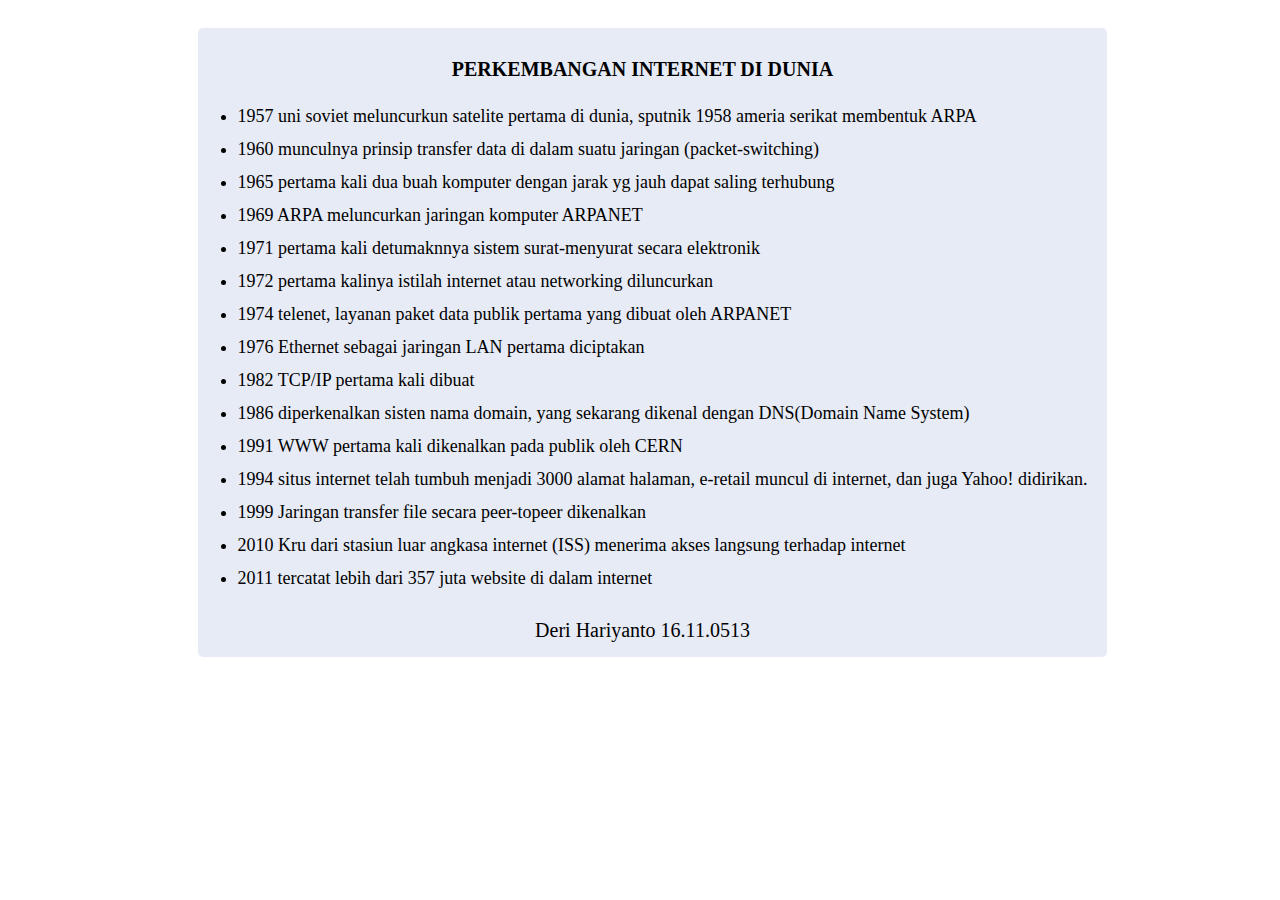
<file: CSS/index.html>
<!DOCTYPE html>
<html>
<head>
	<title>Sejarah Internet</title>
	<style type="text/css">
	*{
		font-family: "Times New Roman";	
	}
	body{
		background: url(http://www.melovewebdesign.com/wp-content/uploads/2014/03/Blurred_Background_3.jpg); 
	}
	.header{
		margin-top: 30px;
		margin-bottom: 25px;
		text-align: center;
		display: block;
	}	
	strong{
		font-size: 20px;
	}
	li{
		margin: 12px 0px;
		font-size: 18px;
	}
	.footer{
		font-size: 20px;
		margin-top: 30px;
	}
	.footer span{
		text-align: center;
		display: block;
	}
	.content{
		display: inline-block;
		padding-bottom: 15px;
		padding-right: 20px;
		background-color: rgba(195,206,231,.4);
		margin: auto;
		margin-top: 20px;
		position: relative;
		left: 15%;
		border-radius: 5px;
	}
	</style>
</head>
<body>
	<section class="content">
		<section class="header">
			<strong>
				PERKEMBANGAN INTERNET DI DUNIA	
			</strong>
		</section>
		<ul>
			<li>1957 uni soviet meluncurkun satelite pertama di dunia, sputnik 1958 ameria serikat membentuk ARPA</li>
			<li>1960 munculnya prinsip transfer data di dalam suatu jaringan (packet-switching)</li>
			<li>1965 pertama kali dua buah komputer dengan jarak yg jauh dapat saling terhubung </li>
			<li>1969 ARPA meluncurkan jaringan komputer ARPANET</li>
			<li>1971 pertama kali detumaknnya sistem surat-menyurat secara elektronik</li>
			<li>1972 pertama kalinya istilah internet atau networking diluncurkan</li>
			<li>1974 telenet, layanan paket data publik pertama yang dibuat oleh ARPANET</li>
			<li>1976 Ethernet sebagai jaringan LAN pertama diciptakan</li>
			<li>1982 TCP/IP pertama kali dibuat</li>
			<li>1986 diperkenalkan sisten nama domain, yang sekarang dikenal dengan DNS(Domain Name System) </li>
			<li>1991 WWW pertama kali dikenalkan pada publik oleh CERN</li>
			<li>1994 situs internet telah tumbuh menjadi 3000 alamat halaman, e-retail muncul di internet, dan juga Yahoo! didirikan.</li>
			<li>1999 Jaringan transfer file secara peer-topeer dikenalkan</li>
			<li>2010 Kru dari stasiun luar angkasa internet (ISS) menerima akses langsung terhadap internet</li>
			<li>2011 tercatat lebih dari 357 juta website di dalam internet</li>
		</ul>
		<section class="footer">
			<span>Deri Hariyanto 16.11.0513</span>
		</section>
	</section>
</body>
</html>
</file>
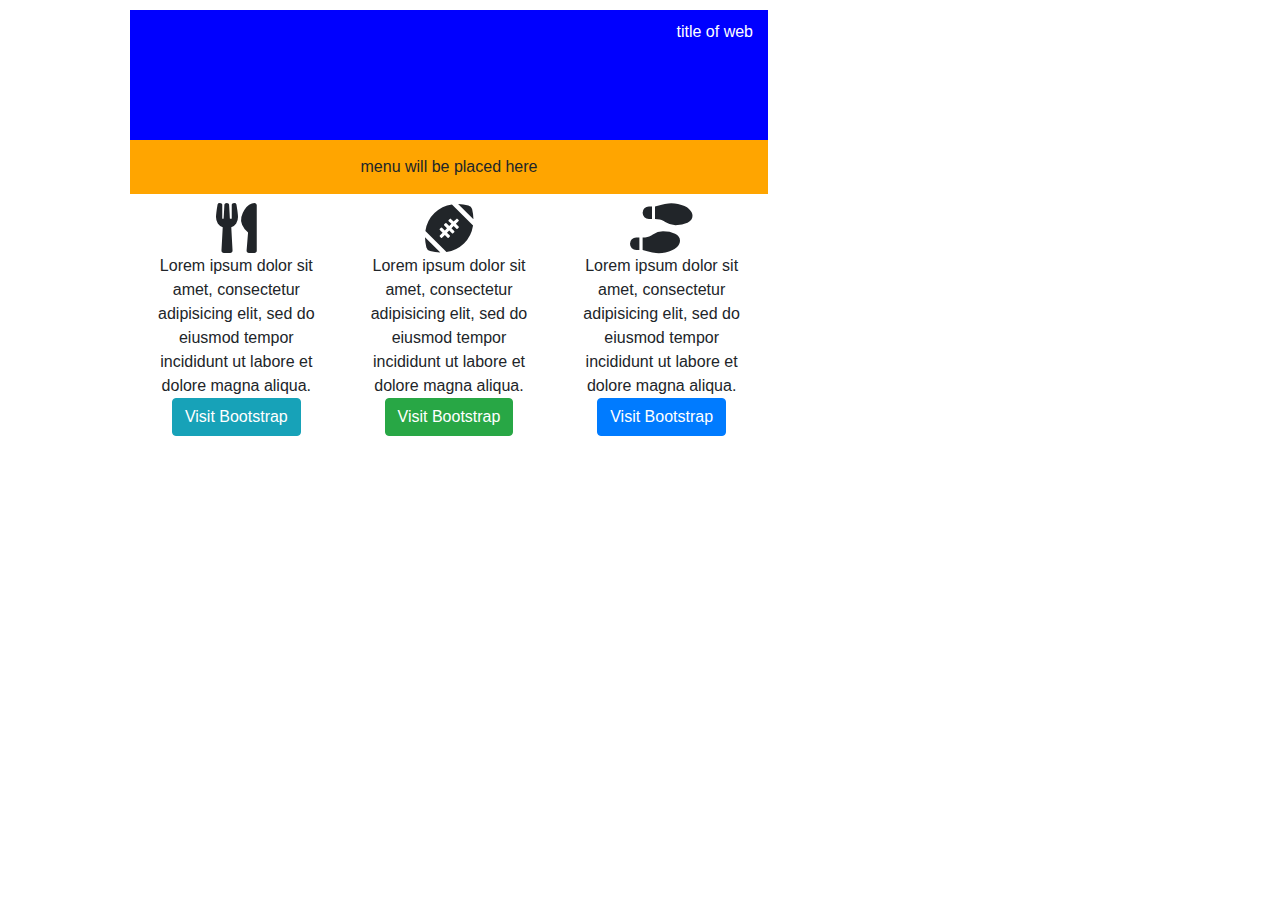
<file: layout-bootstrap-fontawesome/index.html>
<!DOCTYPE html>
<html>
<head>
	<title>asd</title>
	<link rel="stylesheet" type="text/css" href="assets/css/bootstrap.min.css">
	<link rel="stylesheet" type="text/css" href="assets/css/style.css">
	<link rel="stylesheet" type="text/css" href="https://use.fontawesome.com/releases/v5.0.13/css/all.css">
</head>
<body>
	<div class="container">
	
		<div class="row header">
			<div class="col-12">
				title of web
			</div>	
		</div>
		<div class="row menu">
			
				menu will be placed here
			
		</div>
		<div class="row">
			<div class="col-4 text-center">
				<p>
				<i class="fas fa-utensils"></i><br>
				Lorem ipsum dolor sit amet, consectetur adipisicing elit, sed do eiusmod
				tempor incididunt ut labore et dolore magna aliqua.
				<button type="button" class="btn btn-info">Visit Bootstrap</button>
				</p>
			</div>	
			<div class="col-4 text-center">
				<p>
				<i class="fas fa-football-ball"></i><br>
				Lorem ipsum dolor sit amet, consectetur adipisicing elit, sed do eiusmod
				tempor incididunt ut labore et dolore magna aliqua.
				<button type="button" class="btn btn-success">Visit Bootstrap</button>
				</p>
			</div>	
			<div class="col-4 text-center">
				<p>
				<i class="fas fa-shoe-prints"></i><br>
				Lorem ipsum dolor sit amet, consectetur adipisicing elit, sed do eiusmod
				tempor incididunt ut labore et dolore magna aliqua.
				<button type="button" class="btn btn-primary">Visit Bootstrap</button>
				</p>
			</div>	
		</div>
	</div>
</body>
</html>
</file>
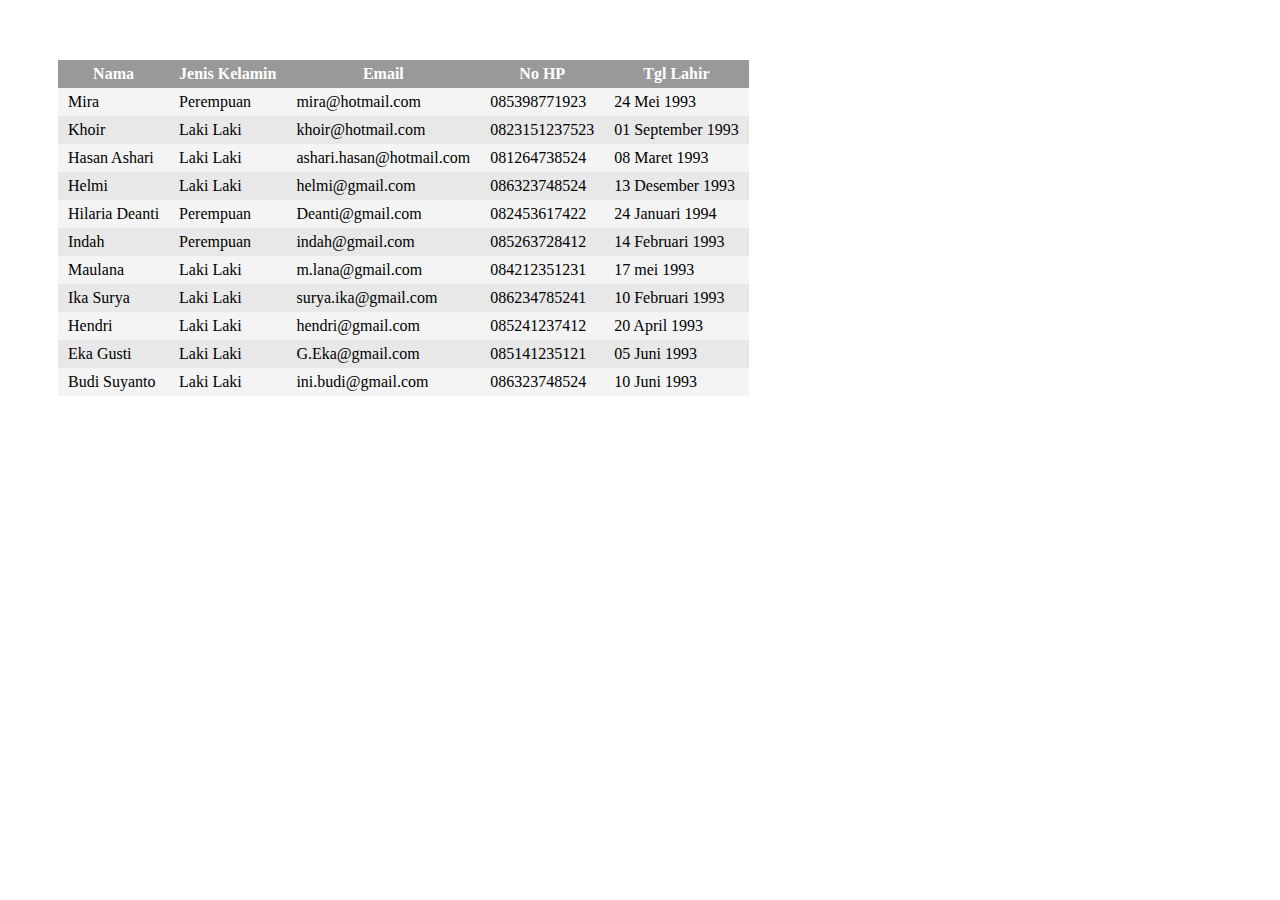
<file: Form/table.html>
<!DOCTYPE html>
<html>
<head>
	<title>Table</title>
	<style type="text/css">
	table{
		margin-left: 50px;
		margin-top: 60px;
	}
	table,th,td{
		border-collapse: collapse;
		font-family: "calibri";
	}
	th,td{
		padding: 5px 10px;
	}
	tr:nth-child(even){
		background-color: #f4f4f4;
	}
	tr:nth-child(odd){
		background-color: #e8e8e8;
	}
	tr:first-child{
		margin: 0;
		padding: 0;
		background-color: #999999;
		color: #fff;
	}
	</style>
</head>
<body>
<section class="content">
	<table>
		<tr>
			<th>Nama</th>
			<th>Jenis Kelamin</th>
			<th>Email</th>
			<th>No HP</th>
			<th>Tgl Lahir</th>
		</tr>
		<tr>
			<td>Mira</td>
			<td>Perempuan</td>
			<td>mira@hotmail.com</td>
			<td>085398771923</td>
			<td>24 Mei 1993</td>
		</tr>
		<tr>
			<td>Khoir</td>
			<td>Laki Laki</td>
			<td>khoir@hotmail.com</td>
			<td>0823151237523</td>
			<td>01 September 1993</td>
		</tr>
		<tr>
			<td>Hasan Ashari</td>
			<td>Laki Laki</td>
			<td>ashari.hasan@hotmail.com</td>
			<td>081264738524</td>
			<td>08 Maret 1993</td>
		</tr>
		<tr>
			<td>Helmi</td>
			<td>Laki Laki</td>
			<td>helmi@gmail.com</td>
			<td>086323748524</td>
			<td>13 Desember 1993</td>
		</tr>
		<tr>
			<td>Hilaria Deanti</td>
			<td>Perempuan</td>
			<td>Deanti@gmail.com</td>
			<td>082453617422</td>
			<td>24 Januari 1994</td>
		</tr>
		<tr>
			<td>Indah</td>
			<td>Perempuan</td>
			<td>indah@gmail.com</td>
			<td>085263728412</td>
			<td>14 Februari 1993</td>
		</tr>
		<tr>
			<td>Maulana</td>
			<td>Laki Laki</td>
			<td>m.lana@gmail.com</td>
			<td>084212351231</td>
			<td>17 mei 1993</td>
		</tr>
		<tr>
			<td>Ika Surya</td>
			<td>Laki Laki</td>
			<td>surya.ika@gmail.com</td>
			<td>086234785241</td>
			<td>10 Februari 1993</td>
		</tr>
		<tr>
			<td>Hendri</td>
			<td>Laki Laki</td>
			<td>hendri@gmail.com</td>
			<td>085241237412</td>
			<td>20 April 1993</td>
		</tr>
		<tr>
			<td>Eka Gusti</td>
			<td>Laki Laki</td>
			<td>G.Eka@gmail.com</td>
			<td>085141235121</td>
			<td>05 Juni 1993</td>
		</tr>
		<tr>
			<td>Budi Suyanto</td>
			<td>Laki Laki</td>
			<td>ini.budi@gmail.com</td>
			<td>086323748524</td>
			<td>10 Juni 1993</td>
		</tr>
	</table>

</section>
</body>
</html>
</file>
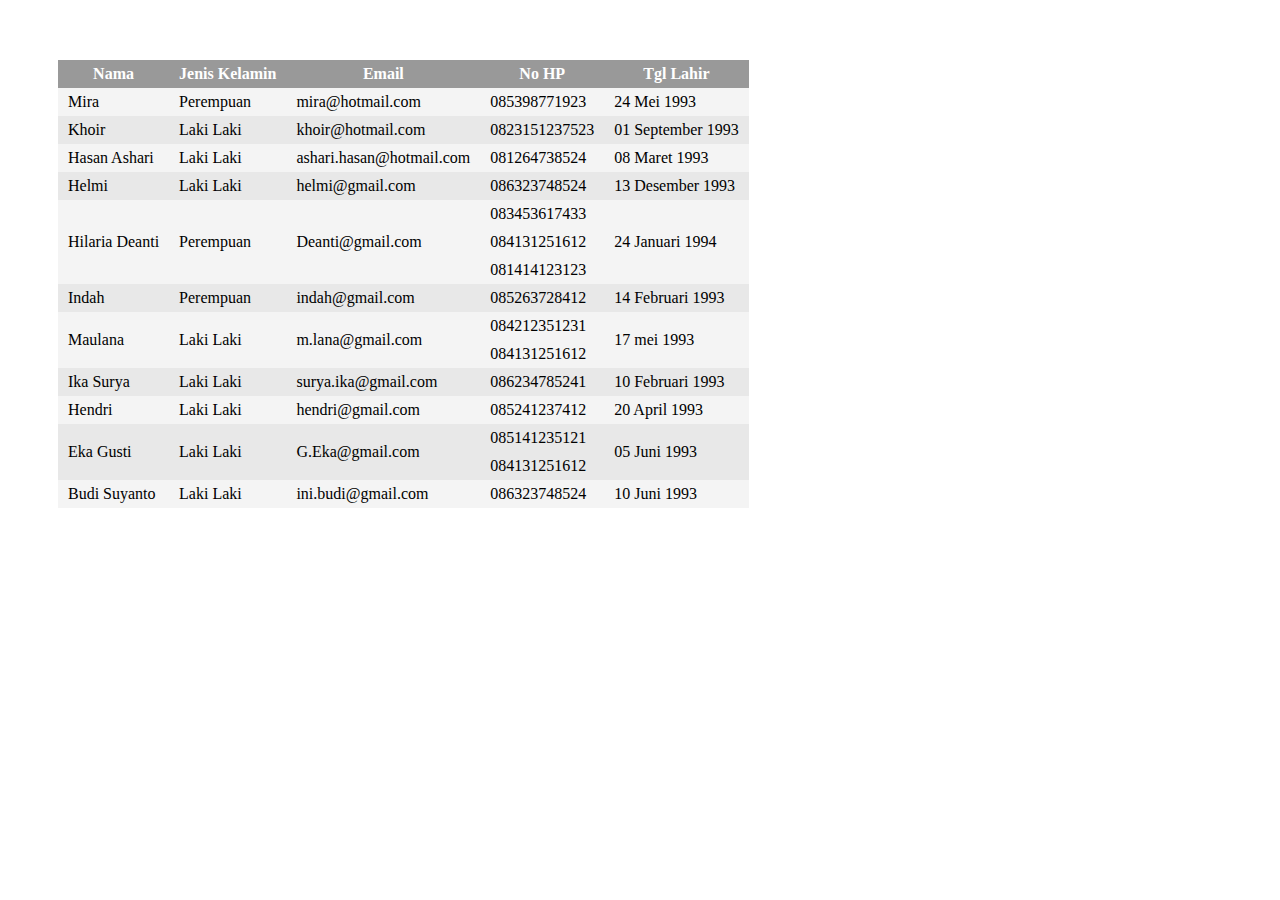
<file: Form/table2 (rowspan & colspan).html>
<!DOCTYPE html>
<html>
<head>
	<title>Table</title>
	<style type="text/css">
	table{
		margin-left: 50px;
		margin-top: 60px;
	}
	table,th,td{
		border-collapse: collapse;
		font-family: "calibri";
	}
	th,td{
		padding: 5px 10px;
	}
	tbody:nth-child(even){
		background-color: #f4f4f4;
	}
	tbody:nth-child(odd){
		background-color: #e8e8e8;
	}
	tbody:first-child{
		margin: 0;
		padding: 0;
		background-color: #999999;
		color: #fff;
	}
	</style>
</head>
<body>
<section class="content">
	</tbody>
	<table>
		<tbody>
			<tr>
				<th>Nama</th>
				<th>Jenis Kelamin</th>
				<th>Email</th>
				<th>No HP</th>
				<th>Tgl Lahir</th>
			</tr>
		</tbody>
		<tbody>
			<tr>
				<td>Mira</td>
				<td>Perempuan</td>
				<td>mira@hotmail.com</td>
				<td>085398771923</td>
				<td>24 Mei 1993</td>
			</tr>
		</tbody>
		<tbody>
			<tr>
				<td>Khoir</td>
				<td>Laki Laki</td>
				<td>khoir@hotmail.com</td>
				<td>0823151237523</td>
				<td>01 September 1993</td>
			</tr>
		</tbody>
		<tbody>
			<tr>
				<td>Hasan Ashari</td>
				<td>Laki Laki</td>
				<td>ashari.hasan@hotmail.com</td>
				<td>081264738524</td>
				<td>08 Maret 1993</td>
			</tr>
		</tbody>
		<tbody>
			<tr>
				<td>Helmi</td>
				<td>Laki Laki</td>
				<td>helmi@gmail.com</td>
				<td>086323748524</td>
				<td>13 Desember 1993</td>
			</tr>
		</tbody>
		<tbody>
			<tr>
				<td rowspan="3">Hilaria Deanti</td>
				<td rowspan="3">Perempuan</td>
				<td rowspan="3">Deanti@gmail.com</td>
				<td>083453617433</td>
				<td rowspan="3">24 Januari 1994</td>
			</tr>
			<tr>
				<td>084131251612</td>
			</tr>
			<tr>
				<td>081414123123</td>
			</tr>
		</tbody>
		<tbody>
			<tr>
				<td>Indah</td>
				<td>Perempuan</td>
				<td>indah@gmail.com</td>
				<td>085263728412</td>
				<td>14 Februari 1993</td>
			</tr>
		</tbody>
		<tbody>
			<tr>
				<td rowspan="2">Maulana</td>
				<td rowspan="2">Laki Laki</td>
				<td rowspan="2">m.lana@gmail.com</td>
				<td>084212351231</td>
				<td rowspan="2">17 mei 1993</td>
			</tr>
			</tr>
				<tr>
					<td>084131251612</td>
				</tr>
			<tr>
		</tbody>
		<tbody>
			<tr>
				<td>Ika Surya</td>
				<td>Laki Laki</td>
				<td>surya.ika@gmail.com</td>
				<td>086234785241</td>
				<td>10 Februari 1993</td>
			</tr>
		</tbody>
		<tbody>
			<tr>
				<td>Hendri</td>
				<td>Laki Laki</td>
				<td>hendri@gmail.com</td>
				<td>085241237412</td>
				<td>20 April 1993</td>
			</tr>
		</tbody>
		<tbody>
			<tr>
				<td rowspan="2">Eka Gusti</td>
				<td rowspan="2">Laki Laki</td>
				<td rowspan="2">G.Eka@gmail.com</td>
				<td>085141235121</td>
				<td rowspan="2">05 Juni 1993</td>
			</tr>
				<tr>
					<td>084131251612</td>
				</tr>
		</tbody>
		<tbody>
			<tr>
				<td>Budi Suyanto</td>
				<td>Laki Laki</td>
				<td>ini.budi@gmail.com</td>
				<td>086323748524</td>
				<td>10 Juni 1993</td>
			</tr>
		</tbody>
	</table>

</section>
</body>
</html>
</file>
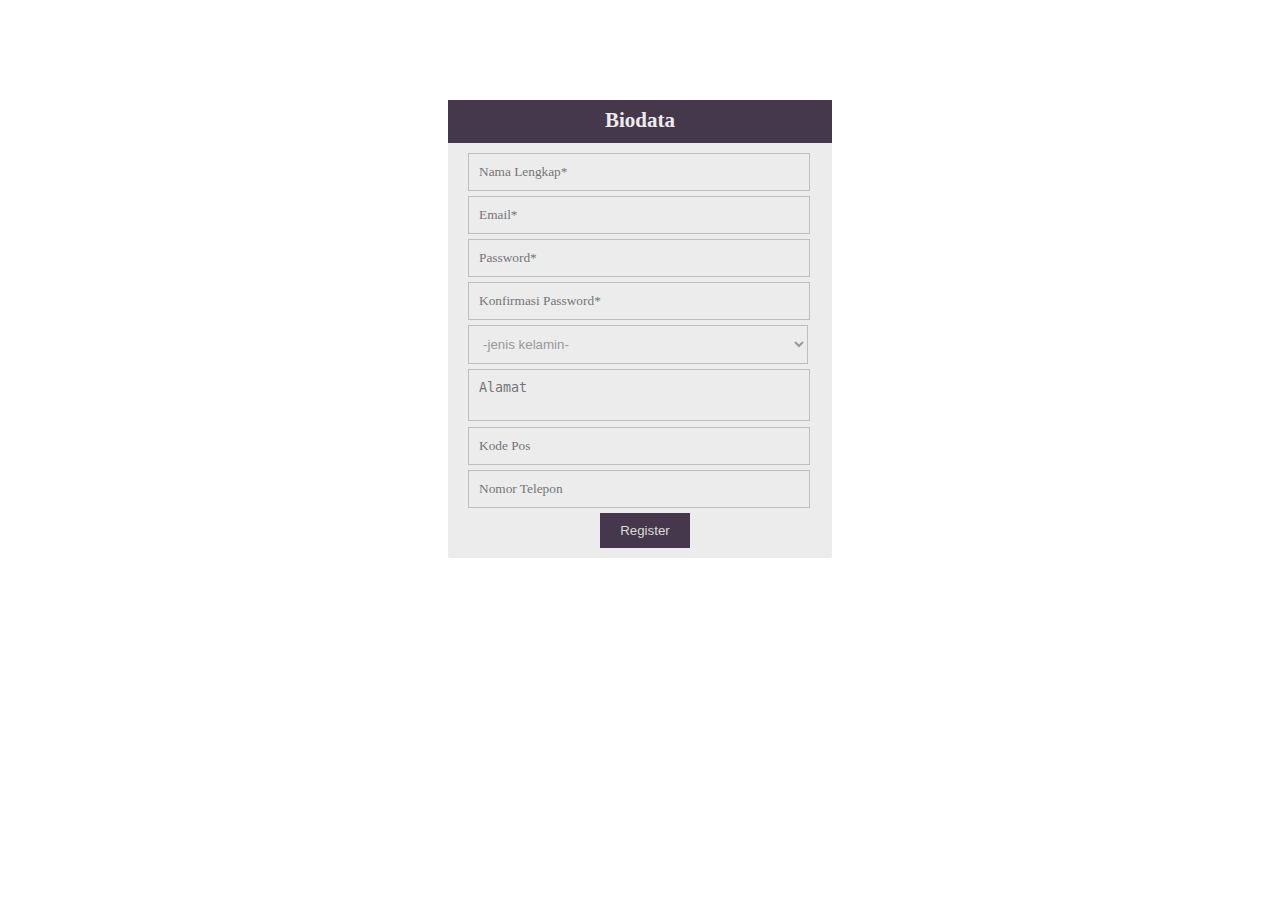
<file: praktikum2/profile.html>
<!DOCTYPE html>
<html>
<head>
	<title></title>
	<style type="text/css">
	body{
		height: 100%;
        margin: 0;
        padding: 0;
    }			
    body{
    	background: url("https://www.walldevil.com/wallpapers/w03/025271-abstract-background-gaussian-blur.jpg") no-repeat center center fixed;
    }
	label,input,h2{
		font-family: "Calibri";
	}
	form{
		display: block;
		width: 30%;
		height: auto;
		margin-left: auto;
		margin-right: auto;
		margin-top: 100px;
		box-sizing: border-box;
		border-radius:2px;
		padding-left: 20px;
		padding-bottom: 10px;
		background-color: #ECECEC;
		position: relative;
	}
	h2{
		margin-bottom: 10px;
		padding-top: 8px;
		margin-left: -20px;
		height: 35px;
		display: block;
		font-size: 21px;
		background-color: #46384c;
		text-align: center;
		color: #ececec;cs
	}
	label{
		display: inline-block;
		width: 200px;
		margin-bottom: 6px;
	}
	input,select,textarea{
		padding: 10px;
		width: 88%;
		margin-bottom: 5px;
		background-color: #ECECEC;
		border: 1px solid #BFBCBC;
	}
	input:focus,select:focus,textarea:focus,button:focus{
		outline:2px solid #86629C;
	}
	textarea{
		resize: none;
		padding-top:10px;
		margin-bottom: 2px;
	}
	select{
		width:93.5%;
	}
	select,
	select option {
		color: #999999;	
	}
	select option[value="-"] {
	  	color: #999999;
	}
	
	.bg{
		 position: fixed; 
		  top: -50%; 
		  left: -50%; 
		  width: 200%; 
		  height: 200%;
	}
	.bg img{
		 position: absolute; 
		  top: 0; 
		  left: 0; 
		  right: 0; 
		  bottom: 0; 
		  margin: auto; 
		  min-width: 50%;
		  min-height: 50%;
		  z-index: -999;
		  
	}
	form .button{
		text-align: center;
		padding-right:10px;

	}
	.button button{
		padding: 10px 20px;
		background-color: #46384c;
		border: none;
		color:#dadada;
	}
	</style>
</head>
<body>
<form id="register" method="POST">
	<h2>Biodata</h2>

	<input type="text" name="nama_lengkap" placeholder = "Nama Lengkap*"></input> <br>		

	<input type="email" name="email" placeholder = "Email*"></input><br>

	<input type="password" name="password" placeholder = "Password*"></input><br>

	<input type="password" name="cfm_password" placeholder = "Konfirmasi Password*"></input><br>

	<select name="" id="" placeholder="Jenis Kelamin">
		<option value="-">-jenis kelamin-</option>
		<option value="laki-laki">Laki Laki</option>
		<option value="perempuan">Perempuan</option>
	</select><br>

	<textarea type="text" name="alamat" cols=21.8 placeholder="Alamat"></textarea><br>

	<input type="text" name="kode_pos" placeholder="Kode Pos" ></input><br>

	<input type="text" name="mobile_phone" placeholder="Nomor Telepon"></input><br>
	<div class="button">
		<button class="action" class="action">Register</button>	
	</div>
</form>
</body>
</html>
</file>
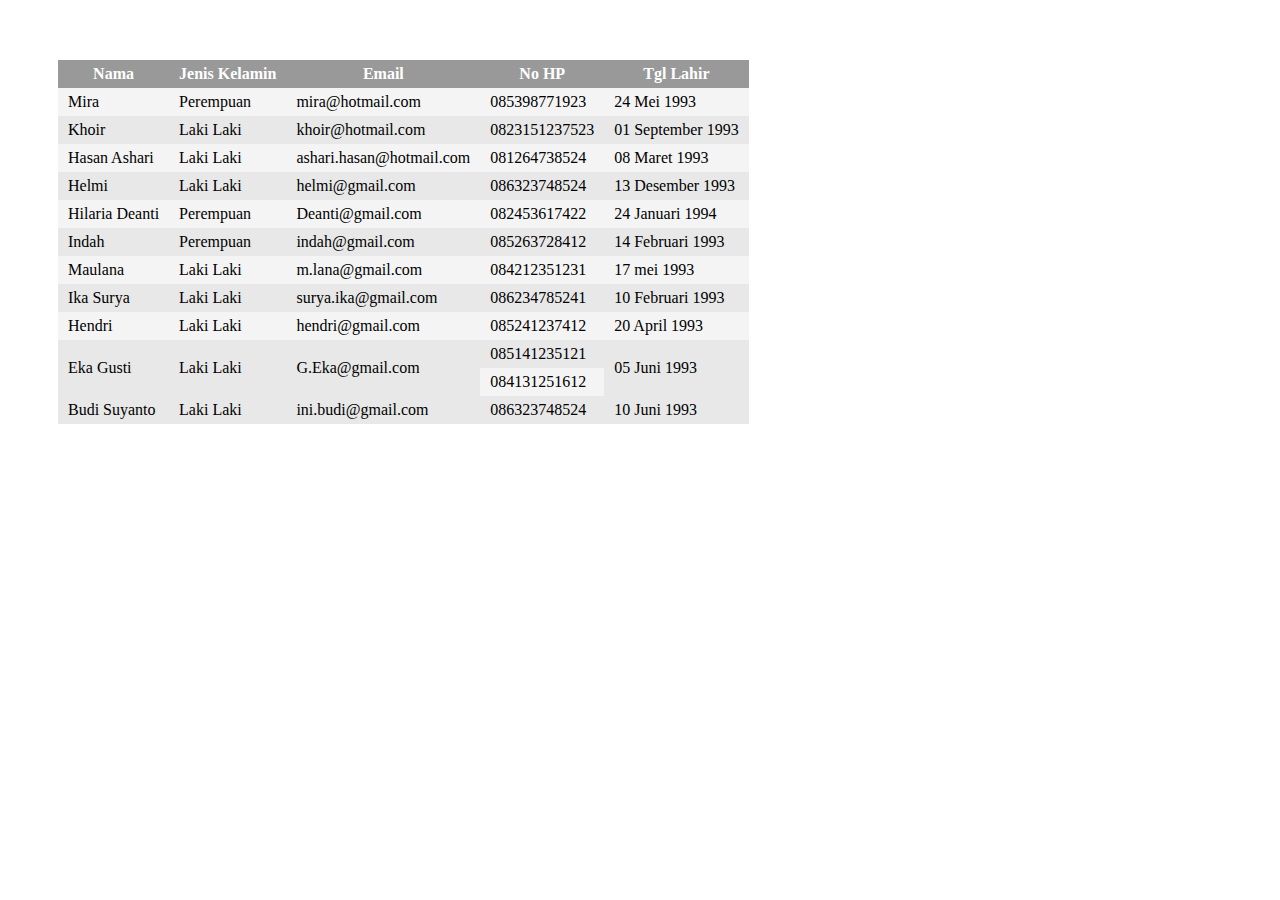
<file: Praktikum3/table2.html>
<!DOCTYPE html>
<html>
<head>
	<title>Table</title>
	<style type="text/css">
	table{
		margin-left: 50px;
		margin-top: 60px;
	}
	table,th,td{
		border-collapse: collapse;
		font-family: "calibri";
	}
	th,td{
		padding: 5px 10px;
	}
	tr:nth-child(even){
		background-color: #f4f4f4;
	}
	tr:nth-child(odd){
		background-color: #e8e8e8;
	}tr:nth-child(odd) td[rowspan]{
		background-color: #e8e8e8;
	}
	tr:nth-child(even) td[rowspan]{
		background-color: #f4f4f4;
	}
	tr:first-child{
		margin: 0;
		padding: 0;
		background-color: #999999;
		color: #fff;
	}
	</style>
</head>
<body>
<section class="content">
	<table>
		<tr>
			<th>Nama</th>
			<th>Jenis Kelamin</th>
			<th>Email</th>
			<th>No HP</th>
			<th>Tgl Lahir</th>
		</tr>
		<tr>
			<td>Mira</td>
			<td>Perempuan</td>
			<td>mira@hotmail.com</td>
			<td>085398771923</td>
			<td>24 Mei 1993</td>
		</tr>
		<tr>
			<td>Khoir</td>
			<td>Laki Laki</td>
			<td>khoir@hotmail.com</td>
			<td>0823151237523</td>
			<td>01 September 1993</td>
		</tr>
		<tr>
			<td>Hasan Ashari</td>
			<td>Laki Laki</td>
			<td>ashari.hasan@hotmail.com</td>
			<td>081264738524</td>
			<td>08 Maret 1993</td>
		</tr>
		<tr>
			<td>Helmi</td>
			<td>Laki Laki</td>
			<td>helmi@gmail.com</td>
			<td>086323748524</td>
			<td>13 Desember 1993</td>
		</tr>
		<tr>
			<td>Hilaria Deanti</td>
			<td>Perempuan</td>
			<td>Deanti@gmail.com</td>
			<td>082453617422</td>
			<td>24 Januari 1994</td>
		</tr>
		<tr>
			<td>Indah</td>
			<td>Perempuan</td>
			<td>indah@gmail.com</td>
			<td>085263728412</td>
			<td>14 Februari 1993</td>
		</tr>
		<tr>
			<td>Maulana</td>
			<td>Laki Laki</td>
			<td>m.lana@gmail.com</td>
			<td>084212351231</td>
			<td>17 mei 1993</td>
		</tr>
		<tr>
			<td>Ika Surya</td>
			<td>Laki Laki</td>
			<td>surya.ika@gmail.com</td>
			<td>086234785241</td>
			<td>10 Februari 1993</td>
		</tr>
		<tr>
			<td>Hendri</td>
			<td>Laki Laki</td>
			<td>hendri@gmail.com</td>
			<td>085241237412</td>
			<td>20 April 1993</td>
		</tr>
		<tr>
			<td rowspan="2">Eka Gusti</td>
			<td rowspan="2">Laki Laki</td>
			<td rowspan="2">G.Eka@gmail.com</td>
			<td>085141235121</td>
			<td rowspan="2">05 Juni 1993</td>
		</tr>
			<tr>
				<td>084131251612</td>
			</tr>
		<tr>
			<td>Budi Suyanto</td>
			<td>Laki Laki</td>
			<td>ini.budi@gmail.com</td>
			<td>086323748524</td>
			<td>10 Juni 1993</td>
		</tr>
	</table>

</section>
</body>
</html>
</file>
<file: layout-bootstrap-fontawesome/assets/css/style.css>
*{
	margin: 0;
	padding: 0;
}
body{
	max-width: 768px;
	padding-top: 10px;
	padding-left: 130px;
	@include float-left;
}
.container{
	max-width: 800px;
	@include float-left;
}
.header{
	background-color: blue;
	max-width: 800px;
	padding: 10px 0;
	height: 130px;
	text-align: right;
	color: #fff;
	@include float-left;
}
.menu{
	background-color: orange;
	display: block;
	max-width: 800px;
	text-align: center;
	padding: 15px 0;
	@include float-left;
}
.text-center{
	margin-top: 9px;
	text-align: center;
	vertical-align: center;
	display: inline-block;
	@include float-left;
}
.text-center i{
	font-size: 50px;
	text-align: center;
	display: inline-block;
	@include float-left;
}
</file>
